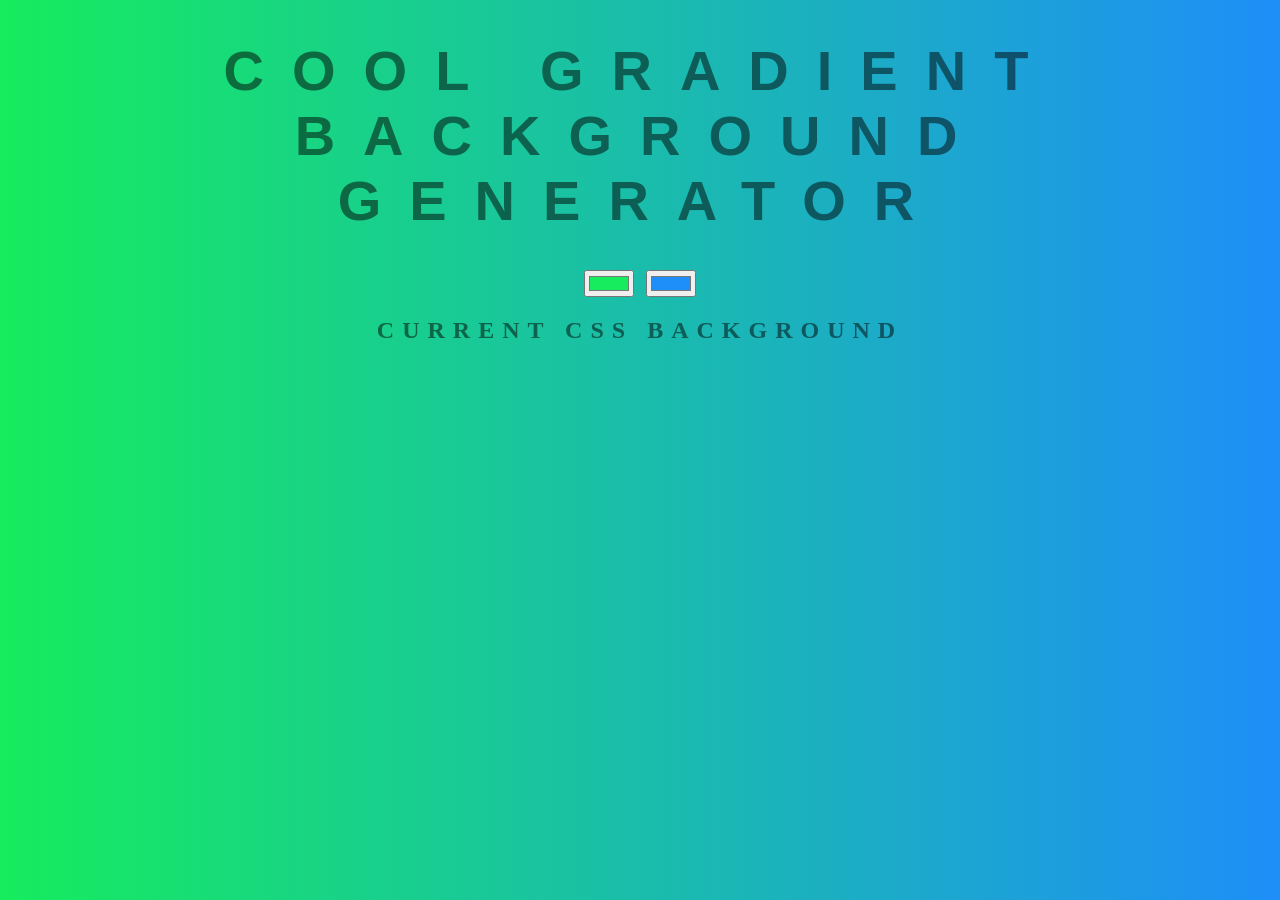
<file: BackgroundGenerator/index.html>
<!DOCTYPE html>
<html lang="en">
<head>
    <meta charset="UTF-8">
    <meta name="viewport" content="width=device-width, initial-scale=1.0">
    <title>Background generator</title>
    <link rel="stylesheet" href="style.css">
</head>
<body class="gradient">
    <h1>Cool gradient Background Generator</h1>
	<input class="color1" type="color" name="color1" value="#16ec5d">
	<input class="color2" type="color" name="color2" value="#1e8ef8">
	<h2>Current CSS Background</h2>
    <h3></h3>
    
    <script src="script.js"></script>
</body>
</html>
</file>
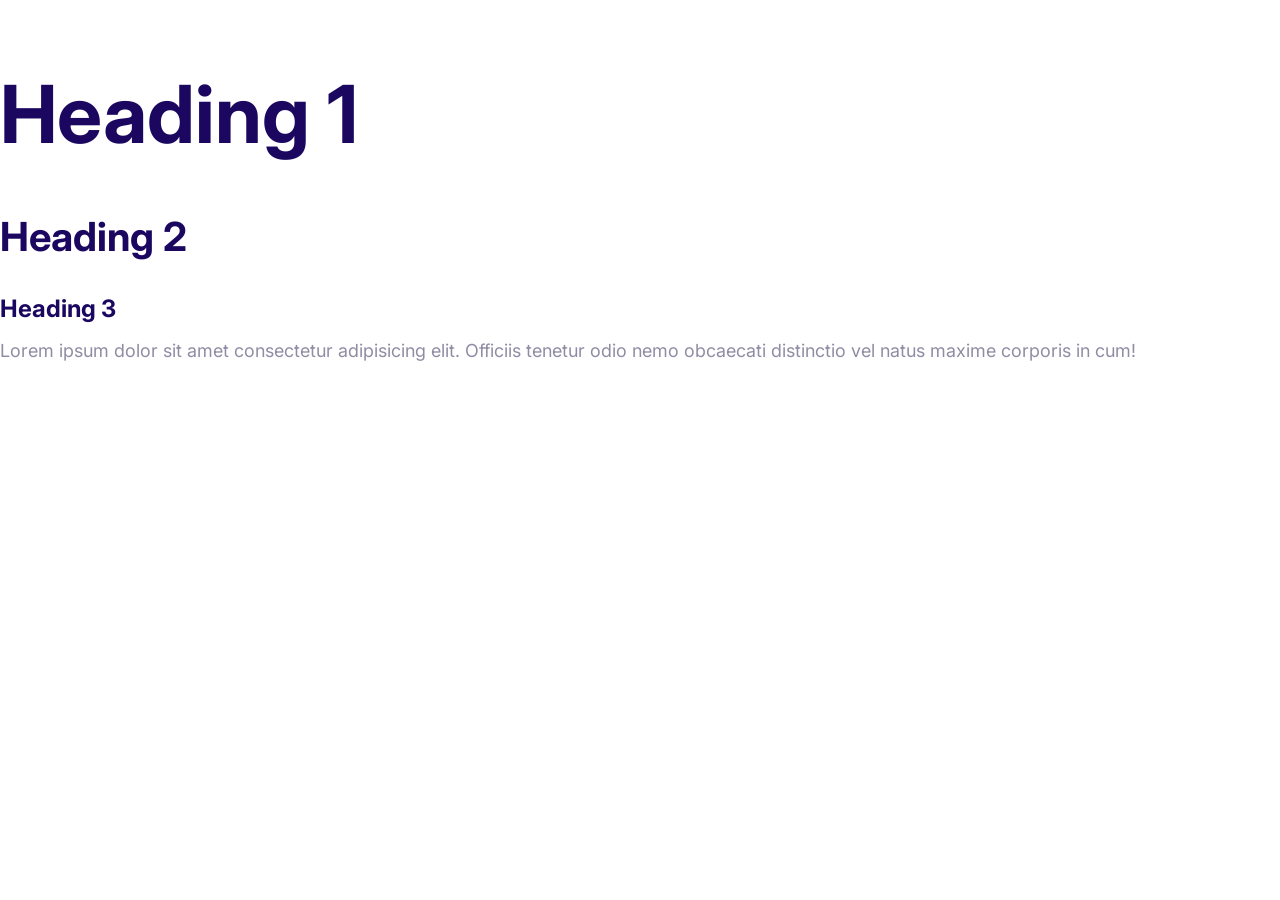
<file: Cloudify/index.html>
<!DOCTYPE html>
<html lang="en">
  <head>
    <meta charset="UTF-8" />
    <meta http-equiv="X-UA-Compatible" content="IE=edge" />
    <meta name="viewport" content="width=device-width, initial-scale=1.0" />
    <title>CLoudify</title>
    <link rel="stylesheet" href="CSS/normalize.css" />
    <link rel="stylesheet" href="CSS/styles.css" />
  </head>
  <body>
    <h1>Heading 1</h1>
    <h2>Heading 2</h2>
    <h3>Heading 3</h3>

    <p>
      Lorem ipsum dolor sit amet consectetur adipisicing elit. Officiis tenetur
      odio nemo obcaecati distinctio vel natus maxime corporis in cum!
    </p>
  </body>
</html>
</file>
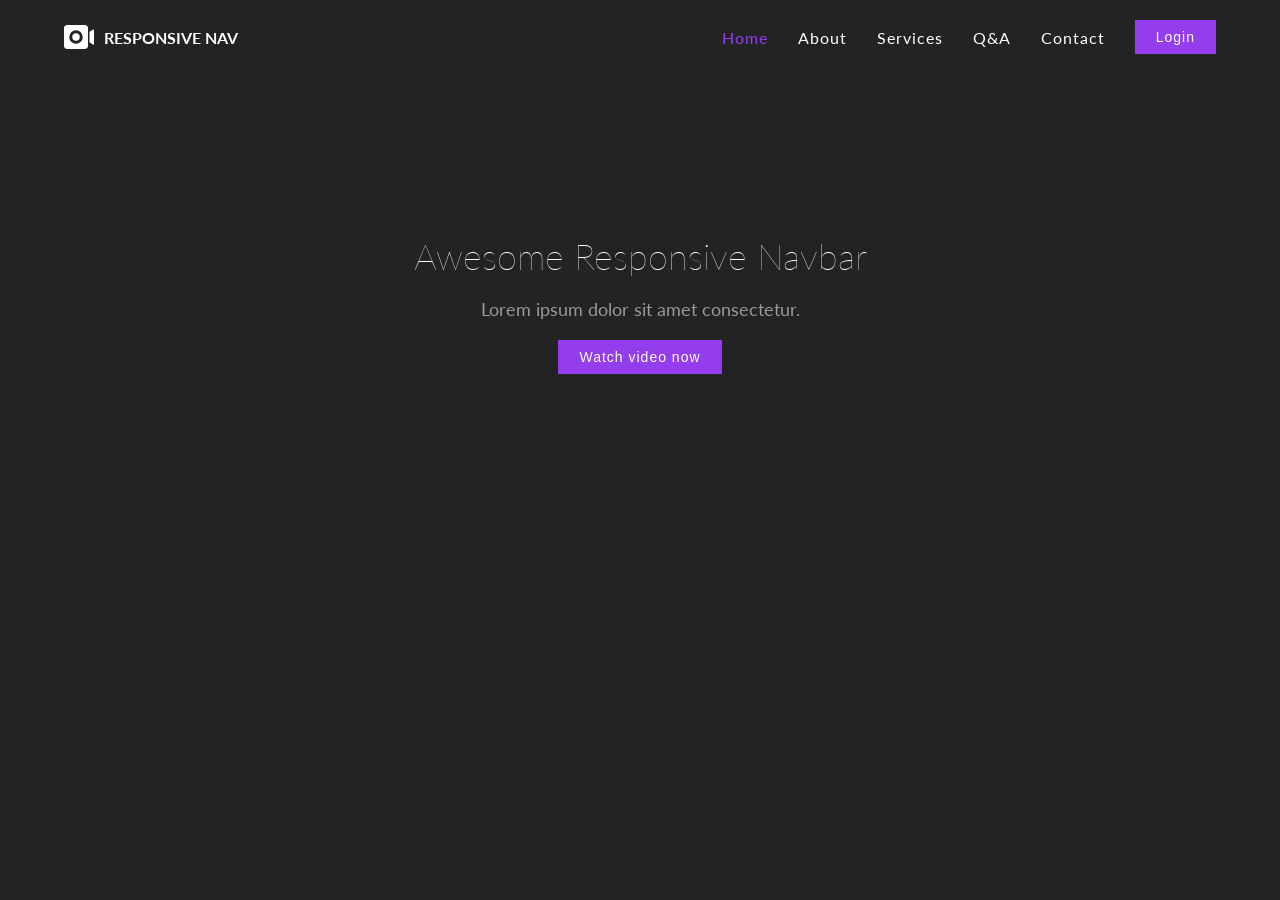
<file: VanillaJS_Navbar/index.html>
<!DOCTYPE html>
<html lang="en">

<head>
    <meta charset="UTF-8">
    <meta name="viewport" content="width=device-width, initial-scale=1.0">
    <title>Responsive navbar</title>
    <link rel="stylesheet" href="main.css">
</head>

<body class="mobile">
    <nav>
        <div class="container nav-wrapper">
            <div class="brand">
                <svg xmlns="http://www.w3.org/2000/svg" viewBox="0 0 20 20">
                    <path
                        d="M10.5 10a2.5 2.5 0 1 1-5.001-.001A2.5 2.5 0 0 1 10.5 10zM16 4v12c0 1.1-.9 2-2 2H2c-1.1 0-2-.9-2-2V4c0-1.1.9-2 2-2h12c1.1 0 2 .9 2 2zm-3.5 6a4.5 4.5 0 1 0-9 0 4.5 4.5 0 0 0 9 0zm6.715-4.914L17 6.562v7l2.215 1.477a.505.505 0 0 0 .785-.42V5.506a.505.505 0 0 0-.785-.42z" />
                </svg>
                <span><strong>RESPONSIVE NAV</strong></span>
            </div>
            <div class="hamburger">
                <span></span>
                <span></span>
                <span></span>
            </div>
            <ul class="nav-list">
                <li class="active">
                    <a href="#">Home</a>
                </li>
                <li><a href="#">About</a></li>
                <li>
                    <a href="#">Services</a>
                    <ul class="dropdown-list">
                        <li><a href="#">SEO optimisation</a></li>
                        <li><a href="#">Digital marketing</a></li>
                        <li><a href="#">Web development</a></li>
                        <li><a href="#">Web design</a></li>
                        <li><a href="#">Software development</a></li>
                        <li><a href="#">Branding</a></li>
                        <li><a href="#">Content writing</a></li>
                    </ul>
                </li>
                <li><a href="#">Q&A</a></li>
                <li><a href="#">Contact</a></li>
                <li>
                    <button class="btn">Login</button>
                </li>
            </ul>
        </div>
    </nav>
    <main>
        <section class="header container">
            <div>
                <h1>Awesome Responsive Navbar</h1>
                <h4>Lorem ipsum dolor sit amet consectetur.</h4>
                <div>
                    <button class="btn">Watch video now</button>
                </div>
            </div>
        </section>
    </main>
    <script src="app.js"></script>
</body>

</html>
</file>
<file: BackgroundGenerator/style.css>
body {
	font: 'Raleway', sans-serif;
    color: rgba(0,0,0,.5);
    text-align: center;
    text-transform: uppercase;
    letter-spacing: .5em;
    top: 15%;
	background: linear-gradient(to right, #16ec5d , #1e8ef8); /* Standard syntax */
}

h1 {
    font: 600 3.5em 'Raleway', sans-serif;
    color: rgba(0,0,0,.5);
    text-align: center;
    text-transform: uppercase;
    letter-spacing: .5em;
    width: 100%;
}

h3 {
	font: 900 1em 'Raleway', sans-serif;
    color: rgba(0,0,0,.5);
    text-align: center;
    text-transform: none;
    letter-spacing: 0.01em;
}
</file>
<file: Cloudify/CSS/styles.css>
@import url("https://fonts.googleapis.com/css2?family=Inter:wght@400;700&display=swap");

:root {
  --color-primary: #2584ff;
  --color-secondary: #00d9ff;
  --color-accent: #ff3400;
  --color-headings: #1b0760;
  --color-body: #918ca4;
}
html {
  font-size: 62.5%;
}

body {
  font-family: Inter, Arial, Helvetica, sans-serif;
  color: var(--color-body);
  font-size: 2.4rem;
  line-height: 1.5;
}

h1,
h2,
h3 {
  color: var(--color-headings);
  margin-bottom: 1rem;
}

h1 {
  font-size: 7rem;
}

h2 {
  font-size: 4rem;
}
h3 {
  font-size: 3rem;
}

p{
  margin-top: 0;
}

@media screen and (min-width: 1024px) {
  p{
    font-size: 1.8rem;
  }
  h1{
    font-size: 8rem;
  }
  h2{
    font-size: 4rem;
  }
  h3{
    font-size: 2.4rem;
  }
}
</file>
<file: VanillaJS_Navbar/main.css>
@import url("https://fonts.googleapis.com/css2?family=Lato:wght@300;400;900&display=swap");
* {
  padding: 0;
  margin: 0;
  box-sizing: border-box;
  -webkit-font-smoothing: antialiased;
}
:root {
  --primary: #933ded;
  --dark: #232323;
  --pure: #fff;
  --smoke: whitesmoke;
  --dark-gray: #999;
}


body {
  font-family: 'Lato', sans-serif;
  background: var(--dark);
  color: var(--pure);
}

.container {
  width: 1152px;
  max-width: 90%;
  margin: 0 auto;
}

.nav-wrapper {
  display: flex;
  align-items: center;
  justify-content: space-between;
}

.brand {
  display: flex;
  align-items: center;
}

.brand svg {
  height: 30px;
  margin-right: 10px;
}

.brand svg path {
  fill: var(--pure);
}

.nav-wrapper ul.nav-list {
  list-style-type: none;
  display: flex;
  align-items: center;
}
.nav-wrapper ul.nav-list li {
  margin-left: 30px;
  padding: 20px 0;
  position: relative;
}

.nav-wrapper ul.nav-list li a {
  color: var(--pure);
  text-decoration: none;
  letter-spacing: 1px;
  transition: all .5s ease-in-out;
}

.nav-wrapper ul.nav-list li a:hover, .nav-wrapper ul.nav-list li.active a {
  color: var(--primary);
}

.btn {
  background: var(--primary);
  color: var(--pure);
  outline: none;
  padding: 8px 20px;
  font-size: 14px;
  cursor: pointer;
  letter-spacing: 1px;
  border: 1px solid transparent;
  transition: all .5s ease-in-out;
}

.btn:hover {
  background: transparent;
  border-color: var(--pure);
}

main section.header {
  display: flex;
  align-items: center;
  justify-content: center;
  text-align: center;
  margin-top: 160px;
}

main section.header h1 {
  font-size: 36px;
  font-weight: 100;
  text-transform: capitalize;
  margin-bottom: 20px;
}

main section.header h4 {
  font-size: 18px;
  font-weight: 400;
  color: var(--dark-gray);
  margin-bottom: 20px;
}
nav ul.dropdown-list {
  list-style-type: none;
  display: block;
  background: var(--smoke);
  padding: 6px 16px;
  position: absolute;
  width: max-content;
  z-index: 9999;
  left: 50%;
  transform: translateX(-50%);
  opacity: 0;
  pointer-events: none;
}

.nav-wrapper ul.dropdown-list li {
  margin-left: 0;
  padding: 5px 0;
}

.nav-wrapper ul.dropdown-list  li a {
  color: var(--dark);
} 

.nav-wrapper ul.nav-list li:hover .dropdown-list {
  opacity: 1;
  pointer-events: auto;
  animation: moveUp .5s ease-in-out forwards;
}

@keyframes moveUp {
  0% {
      opacity: 0;
      transform: translateX(-50%) translateY(50px);
  }
  100% {
      opacity: 1;
      transform: translateX(-50%) translateY(20px); 
  }
}

.hamburger {
  display: none;
}

.mobile .hamburger {
  display: flex;
  flex-direction: column;
  padding: 20px 0;
  cursor: pointer;
}

.mobile .hamburger span {
  background: var(--pure);
  width: 28px;
  height: 2px;
  margin-bottom: 8px;
}

.mobile ul.nav-list {
  background: -webkit-linear-gradient(45deg, #434343, #000000);
  background: linear-gradient(45deg, #434343, #000000);
  position: fixed;
  left: 0;
  top: 0;
  width: 100%;
  height: 100%;
  display: flex;
  flex-direction: column;
  padding-top: 80px;
  opacity: 0;
  pointer-events: none;
  transition: all .3s ease-in-out;
}

.hamburger, .brand {
  z-index: 9999;
}

.mobile ul.nav-list.open {
  opacity: 1;
  pointer-events: auto;  
}

.mobile .hamburger span {
  transform-origin: left;
  transition: all .3s ease-in-out;
}

.mobile ul.nav-list li a {
  font-size: 20px;
}

.mobile ul.dropdown-list {
  position: relative;
  background: transparent;
  text-align: center;
  height: 0;
  overflow-y: hidden;
  transition: opacity 1s ease-in-out;
  padding-top: 0;
}

.mobile .nav-wrapper ul li:hover .dropdown-list {
  height: max-content;
  padding-top: 6px;
}

.mobile ul.nav-list li {
  margin-left: 0;
  text-align: center;
}

.mobile .nav-wrapper ul.dropdown-list li a {
  color: var(--dark-gray);
}
</file>
